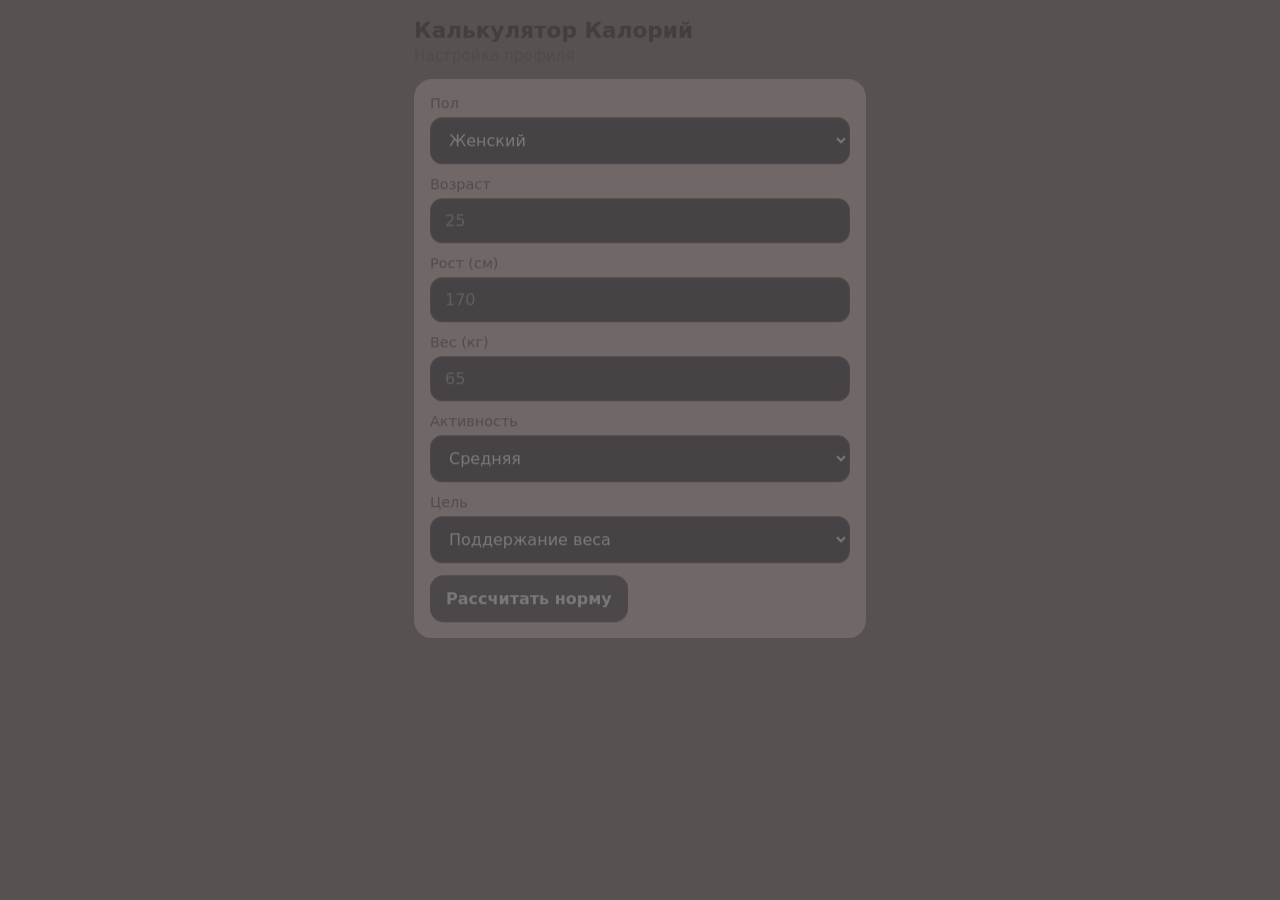
<file: index.html>
<!DOCTYPE html>
<html lang="ru">
<head>
    <meta charset="UTF-8">
    <meta name="viewport" content="width=device-width, initial-scale=1.0">
    <meta http-equiv="refresh" content="0; url=./webapp/">
    <title>CalFlow</title>
</head>
<body>
    <p>Открытие CalFlow...</p>
</body>
</html>
</file>
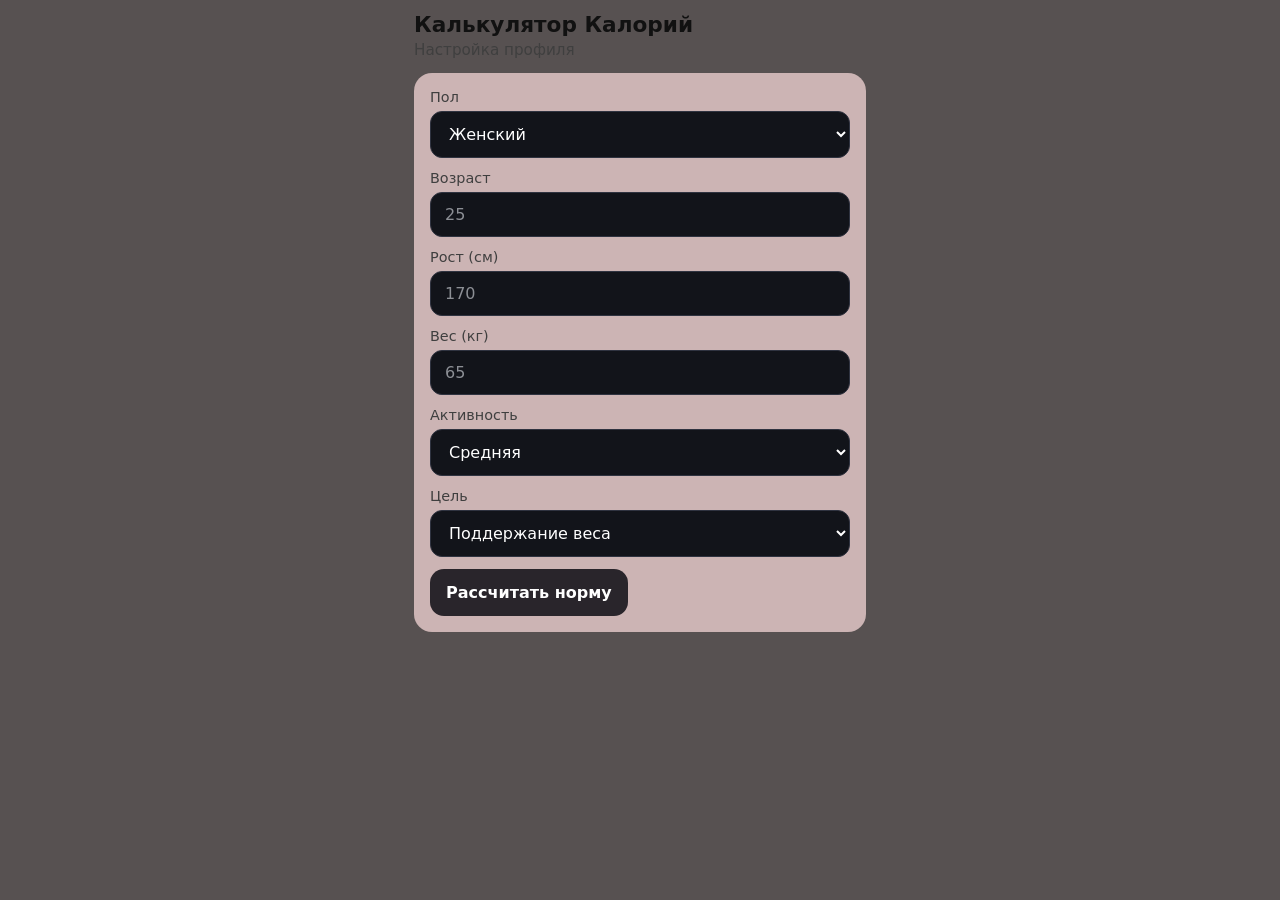
<file: webapp/index.html>
<!DOCTYPE html>
<html lang="ru">
<head>
  <meta charset="UTF-8" />
  <meta name="viewport" content="width=device-width, initial-scale=1, maximum-scale=1, user-scalable=no, viewport-fit=cover" />
  <title>Калькулятор Калорий</title>
  <script src="https://telegram.org/js/telegram-web-app.js?63"></script>
  <link rel="stylesheet" href="./css/styles.css" />
</head>
<body>
  <div id="app">
    <!-- Регистрация -->
    <section id="view-register" class="view hidden">
      <header class="top">
        <h1>Калькулятор Калорий</h1>
        <p class="sub">Настройка профиля</p>
      </header>
      <form id="reg-form" class="card form">
        <label>Пол
          <select name="gender" required>
            <option value="female">Женский</option>
            <option value="male">Мужской</option>
          </select>
        </label>
        <label>Возраст
          <input name="age" type="number" min="10" max="100" required placeholder="25" />
        </label>
        <label>Рост (см)
          <input name="height" type="number" min="100" max="250" step="0.1" required placeholder="170" />
        </label>
        <label>Вес (кг)
          <input name="weight" type="number" min="30" max="300" step="0.1" required placeholder="65" />
        </label>
        <label>Активность
          <select name="activity" required>
            <option value="sedentary">Малоподвижный</option>
            <option value="light">Лёгкая</option>
            <option value="moderate" selected>Средняя</option>
            <option value="active">Высокая</option>
            <option value="very_active">Очень высокая</option>
          </select>
        </label>
        <label>Цель
          <select name="goal" required>
            <option value="lose">Похудение</option>
            <option value="maintain" selected>Поддержание веса</option>
            <option value="gain">Набор массы</option>
          </select>
        </label>
        <button type="submit" class="btn primary">Рассчитать норму</button>
      </form>
    </section>

    <!-- Главная / Дневник сводка -->
    <section id="view-home" class="view hidden">
      <header class="top">
        <h1>Калькулятор Калорий</h1>
        <p class="sub" id="date-label">Сегодня</p>
      </header>

      <div class="card ring-card">
        <div class="ring-wrap">
          <svg class="ring" viewBox="0 0 120 120">
            <circle class="ring-bg" cx="60" cy="60" r="52" />
            <circle id="cal-ring" class="ring-fg" cx="60" cy="60" r="52" />
          </svg>
          <div class="ring-center">
            <span class="muted">Калории</span>
            <strong id="cal-pct">0%</strong>
            <span id="cal-frac">0 / 0 ккал</span>
          </div>
          <span class="float-icon i1">🥗</span>
          <span class="float-icon i2">🍜</span>
          <span class="float-icon i3">🥛</span>
          <span class="float-icon i4">🥐</span>
        </div>
        <p class="remain" id="cal-remain">Осталось: 0 ккал</p>
      </div>

      <div class="macros">
        <div class="macro">
          <div class="macro-head"><span>Белки 🍗</span><span id="p-pct">0%</span></div>
          <div class="bar"><i id="p-bar" class="fill blue"></i></div>
          <div class="macro-val" id="p-val">0 / 0г</div>
        </div>
        <div class="macro">
          <div class="macro-head"><span>Жиры 🥑</span><span id="f-pct">0%</span></div>
          <div class="bar"><i id="f-bar" class="fill yellow"></i></div>
          <div class="macro-val" id="f-val">0 / 0г</div>
        </div>
        <div class="macro">
          <div class="macro-head"><span>Углеводы 🍝</span><span id="c-pct">0%</span></div>
          <div class="bar"><i id="c-bar" class="fill purple"></i></div>
          <div class="macro-val" id="c-val">0 / 0г</div>
        </div>
      </div>

      <div class="card">
        <div class="card-head">
          <h2>Последние приёмы пищи</h2>
          <button type="button" class="link" id="btn-add-meal">+ Добавить</button>
        </div>
        <ul id="recent-list" class="list"></ul>
      </div>
    </section>
    <section id="view-diary" class="view hidden">
      <header class="top">
        <h1>Дневник</h1>
        <p class="sub">Записи за сегодня</p>
      </header>
      <button type="button" class="btn primary block" id="btn-diary-add">➕ Добавить приём пищи</button>
      <ul id="diary-list" class="list card"></ul>
    </section>
    <section id="view-add" class="view hidden">
      <header class="top">
        <h1>Калькулятор Калорий</h1>
        <p class="sub">Добавление приёма пищи</p>
      </header>
      <div class="card form">
        <h2 id="add-meal-title" class="meal-title">☀️ Обед</h2>
        <div class="meal-tabs" id="meal-tabs">
          <button type="button" data-meal="breakfast">Завтрак</button>
          <button type="button" data-meal="lunch" class="active">Обед</button>
          <button type="button" data-meal="dinner">Ужин</button>
          <button type="button" data-meal="snack">Перекус</button>
        </div>
        <label class="search-label">
          <span class="search-icon">🔍</span>
          <input id="product-query" type="search" placeholder="Поиск продукта..." autocomplete="off" />
        </label>
        <div id="search-results" class="search-results"></div>
        <button type="button" class="btn ghost block" id="btn-add-custom-from-meal">＋ Добавить свой продукт</button>
        <label>Название
          <input id="add-name" type="text" readonly placeholder="Выберите из поиска" />
        </label>
        <label>Вес (граммы)
          <input id="add-weight" type="number" min="1" max="5000" value="100" />
        </label>
        <p class="total-line" id="add-total">🔥 Всего: 0 ккал</p>
        <button type="button" class="btn primary block" id="btn-confirm-add">➕ Добавить в дневник</button>
        <button type="button" class="btn ghost block" id="btn-cancel-add">❌ Отмена</button>
      </div>
    </section>


    <section id="view-stats" class="view hidden">
      <header class="top">
        <h1>Статистика 📊</h1>
        <p class="sub">Динамика рациона</p>
      </header>
      <div class="seg">
        <button type="button" data-period="today" class="active">Сегодня</button>
        <button type="button" data-period="week">Неделя</button>
        <button type="button" data-period="month">Месяц</button>
      </div>
      <div id="stats-body" class="card"></div>
      <div class="card">
        <h2>Рекомендации</h2>
        <ul id="tips-list" class="tips"></ul>
      </div>
    </section>

    <!-- Продукты -->
    <section id="view-products" class="view hidden">
      <header class="top">
        <h1>Продукты 🍽</h1>
        <p class="sub">Локальная база + Open Food Facts</p>
      </header>
      <label class="search-label">
        <span class="search-icon">🔍</span>
        <input id="prod-query" type="search" placeholder="Найти продукт..." />
      </label>
      <div id="prod-results" class="search-results card"></div>
      <button type="button" class="btn primary block" id="btn-open-product-form">＋ Добавить свой продукт</button>

      <form id="custom-product-form" class="card form hidden" style="margin-top:12px">
        <h2 style="margin-bottom:12px">Новый продукт</h2>
        <label>Название
          <input id="custom-name" type="text" maxlength="100" required placeholder="Например, Сосиски" />
        </label>
        <label>Категория
          <select id="custom-category">
            <option>Мясо и колбасные изделия</option>
            <option>Мясо и птица</option>
            <option>Рыба и морепродукты</option>
            <option>Молочные</option>
            <option>Яйца</option>
            <option>Крупы</option>
            <option>Бобовые</option>
            <option>Овощи</option>
            <option>Фрукты</option>
            <option>Сухофрукты</option>
            <option>Орехи и семена</option>
            <option>Хлеб и выпечка</option>
            <option>Готовые блюда</option>
            <option>Соусы</option>
            <option>Сладости</option>
            <option>Снеки</option>
            <option>Напитки</option>
            <option>Жиры и масла</option>
            <option>Другое</option>
          </select>
        </label>
        <div class="nutrient-grid">
          <label>Ккал / 100 г
            <input id="custom-calories" type="number" min="0" max="5000" step="0.1" required placeholder="250" />
          </label>
          <label>Белки, г
            <input id="custom-protein" type="number" min="0" max="100" step="0.1" required placeholder="10" />
          </label>
          <label>Жиры, г
            <input id="custom-fat" type="number" min="0" max="100" step="0.1" required placeholder="20" />
          </label>
          <label>Углеводы, г
            <input id="custom-carbs" type="number" min="0" max="100" step="0.1" required placeholder="5" />
          </label>
        </div>
        <button type="submit" class="btn primary block">Сохранить продукт</button>
        <button type="button" class="btn ghost block" id="btn-cancel-product-form">Отмена</button>
      </form>
    </section>

    <section id="view-profile" class="view hidden">
      <header class="top">
        <h1>Профиль 👤</h1>
        <p class="sub">Личные данные и норма</p>
      </header>
      <div id="profile-card" class="card"></div>
      <form id="weight-form" class="card form">
        <label>Новый замер веса (кг)
          <input name="weight" type="number" min="30" max="300" step="0.1" required />
        </label>
        <button type="submit" class="btn primary">Сохранить вес</button>
      </form>
    </section>

    <div id="toast" class="toast hidden"></div>
  </div>

  <nav class="nav" id="main-nav">
    <button type="button" data-view="home" class="active"><span>📖</span>Дневник</button>
    <button type="button" data-view="stats"><span>📊</span>Статистика</button>
    <button type="button" data-view="products"><span>🔍</span>Продукты</button>
    <button type="button" data-view="profile"><span>👤</span>Профиль</button>
  </nav>

  <script src="./js/app.js?v=2"></script>
</body>
</html>
</file>
<file: webapp/css/styles.css>
:root {
  --bg: #575151;
  --card: #ccb4b4;
  --card2: #543d3b;

  --text: #111111;
  --muted: #3f3f3f;

  --green: #3ddc84;
  --green-dim: #2a9d5c;


  --blue: #5eb3f6;
  --yellow: #f0c14a;
  --purple: #c084fc;

  --nav: #29252b;

  --danger: #6b3a3a;

  --radius: 18px;
  --font: "Segoe UI", system-ui, -apple-system, sans-serif;
}


* {
  box-sizing: border-box;
  margin: 0;
  padding: 0;
}

html,
body {
  min-height: 100%;
  height: 100%;
  background: var(--bg);
  color: var(--text);
  font-family: var(--font);
  -webkit-tap-highlight-color: transparent;
}

body {
  padding: 0 0 calc(76px + env(safe-area-inset-bottom));
  overscroll-behavior-y: none;
}

button,
input,
select {
  font: inherit;
}

button {
  -webkit-appearance: none;
  appearance: none;
}

.hidden {
  display: none !important;
}


#app {
  width: 100%;
  max-width: 480px;
  margin: 0 auto;
  padding: 12px 14px 24px;
}


.top {
  margin-bottom: 14px;
  animation: fadeUp 0.35s ease;
}

.top h1 {
  font-size: 1.35rem;
  font-weight: 700;
  color: var(--text);
}

.sub {
  color: var(--muted);
  margin-top: 4px;
  font-size: 0.95rem;
}


.card {
  background: var(--card);
  color: var(--text);
  border-radius: var(--radius);
  padding: 16px;
  margin-bottom: 12px;
  animation: fadeUp 0.4s ease;
}

.card-head {
  display: flex;
  justify-content: space-between;
  align-items: center;
  margin-bottom: 10px;
}

.card h2 {
  font-size: 1rem;
  font-weight: 600;
  color: var(--text);
}

.error-card {
  margin-top: 18px;
  border: 1px solid #704040;
}


.link {
  background: none;
  border: none;
  color: #222222;
  font-weight: 600;
  cursor: pointer;
}

.ring-card {
  text-align: center;
  padding-bottom: 18px;
}

.ring-wrap {
  position: relative;
  width: 200px;
  height: 200px;
  margin: 8px auto 12px;
}

.ring {
  width: 100%;
  height: 100%;
  transform: rotate(-90deg);
}

.ring-bg {
  fill: none;
  stroke: #2a2e38;
  stroke-width: 10;
}

.ring-fg {
  fill: none;
  stroke: #3ddc84;

  stroke-width: 10;
  stroke-linecap: round;
  stroke-dasharray: 326.73;
  stroke-dashoffset: 326.73;

  transition: stroke-dashoffset 0.7s ease;
}

.ring-center {
  position: absolute;
  inset: 0;

  display: flex;
  flex-direction: column;
  align-items: center;
  justify-content: center;

  gap: 2px;
}

.ring-center .muted {
  color: var(--muted);
  font-size: 0.85rem;
}

.ring-center strong {
  font-size: 2rem;
  line-height: 1.1;
  color: var(--text);
}

.ring-center span {
  font-size: 0.85rem;
  color: var(--muted);
}

.remain {
  color: var(--text);
  font-weight: 600;
}

.float-icon {
  position: absolute;
  font-size: 1.1rem;
  filter: drop-shadow(0 2px 4px rgba(0, 0, 0, 0.4));
  animation: float 3s ease-in-out infinite;
}

.i1 {
  top: 8%;
  left: 6%;
  animation-delay: 0s;
}

.i2 {
  top: 12%;
  right: 4%;
  animation-delay: 0.5s;
}

.i3 {
  bottom: 18%;
  left: 0;
  animation-delay: 1s;
}

.i4 {
  bottom: 10%;
  right: 2%;
  animation-delay: 1.5s;
}


@keyframes float {
  0%,
  100% {
    transform: translateY(0);
  }

  50% {
    transform: translateY(-6px);
  }
}

@keyframes fadeUp {
  from {
    opacity: 0;
    transform: translateY(8px);
  }

  to {
    opacity: 1;
    transform: translateY(0);
  }
}

.macros {
  display: flex;
  flex-direction: column;
  gap: 10px;
  margin-bottom: 12px;
}

.macro {
  background: var(--card);
  color: var(--text);
  border-radius: 14px;
  padding: 12px 14px;
}

.macro-head,
.macro-val {
  display: flex;
  justify-content: space-between;
  font-size: 0.9rem;
  color: var(--text);
}

.macro-val {
  color: var(--muted);
  margin-top: 6px;
  font-size: 0.82rem;
}


.bar {
  height: 8px;
  background: #2a2e38;
  border-radius: 99px;
  margin-top: 8px;
  overflow: hidden;
}

.bar .fill {
  display: block;
  height: 100%;
  width: 0;
  border-radius: 99px;
  transition: width 0.6s ease;
}

.fill.blue {
  background: var(--blue);
}

.fill.yellow {
  background: var(--yellow);
}

.fill.purple {
  background: var(--purple);
}


.list {
  list-style: none;
}

.list li {
  display: flex;
  justify-content: space-between;
  align-items: flex-start;
  gap: 10px;

  padding: 12px 0;

  border-bottom: 1px solid #2a2e38;
}

.list li:last-child {
  border-bottom: none;
}

.list .meta {
  color: var(--muted);
  font-size: 0.8rem;
  margin-top: 2px;
}

.list .kcal {
  font-weight: 700;
  white-space: nowrap;
  color: var(--text);
}

.list .actions {
  display: flex;
  gap: 6px;
}

.list button.mini {
  border: none;
  background: var(--card2);
  color: #ffffff;
  border-radius: 8px;
  padding: 4px 8px;
  cursor: pointer;
  font-size: 0.75rem;
}


.form label {
  display: flex;
  flex-direction: column;
  gap: 6px;
  margin-bottom: 12px;

  font-size: 0.9rem;
  color: var(--muted);
}

input,
select {
  background: #12141a;
  border: 1px solid #2f3340;
  color: #ffffff;

  border-radius: 12px;
  padding: 12px 14px;

  font-size: 1rem;
  outline: none;
}

input::placeholder {
  color: #8c8f95;
}

input:focus,
select:focus {
  border-color: #555555;
}


.btn {
  border: none;
  border-radius: 14px;
  padding: 14px 16px;

  font-size: 1rem;
  font-weight: 600;

  cursor: pointer;
}

.btn.primary {
  background: #29252b;
  color: #ffffff;
}

.btn.ghost {
  background: #2a2e38;
  color: #ffffff;
  margin-top: 8px;
}

.btn.block {
  width: 100%;
}

.btn:active {
  transform: scale(0.98);
}


.meal-title {
  text-align: center;
  margin-bottom: 12px;
  font-size: 1.4rem;
  color: var(--text);
}

.meal-tabs {
  display: grid;
  grid-template-columns: repeat(4, 1fr);
  gap: 6px;
  margin-bottom: 12px;
}

.meal-tabs button,
.seg button {
  border: none;
  background: #12141a;
  color: #d0d0d0;

  border-radius: 10px;
  padding: 8px 4px;

  font-size: 0.78rem;
  cursor: pointer;
}

.meal-tabs button.active,
.seg button.active {
  background: #29252b;
  color: #ffffff;
}


.seg {
  display: grid;
  grid-template-columns: repeat(3, 1fr);
  gap: 8px;
  margin-bottom: 12px;
}


.search-label {
  display: flex;
  align-items: center;
  gap: 8px;

  background: #12141a;

  border-radius: 14px;
  padding: 4px 12px;
  margin-bottom: 10px;

  border: 1px solid #2f3340;
}

.search-label input {
  border: none;
  background: transparent;
  flex: 1;
  padding: 10px 4px;
}

.search-results {
  max-height: 220px;
  overflow-y: auto;
  margin-bottom: 10px;
}

.search-item {
  display: block;
  width: 100%;

  text-align: left;

  background: var(--card2);
  border: none;
  color: #ffffff;

  border-radius: 12px;
  padding: 10px 12px;
  margin-bottom: 6px;

  cursor: pointer;
}

.search-item small {
  display: block;
  color: #d2d2d2;
  margin-top: 2px;
}


.badge {
  display: inline-block;

  font-size: 0.7rem;
  padding: 2px 6px;

  border-radius: 6px;

  background: #2f3438;
  color: #ffffff;

  margin-left: 6px;
}

.badge.off {
  background: #2a3140;
  color: var(--blue);
}



.total-line {
  text-align: center;
  font-weight: 700;

  margin: 8px 0 14px;

  color: var(--text);
}


.tips {
  list-style: none;
}

.tips li {
  padding: 10px 0;

  border-bottom: 1px solid #2a2e38;

  font-size: 0.92rem;
  line-height: 1.4;

  color: var(--text);
}

.tips li:last-child {
  border-bottom: none;
}


.stat-row {
  display: flex;
  justify-content: space-between;

  padding: 8px 0;

  border-bottom: 1px solid #2a2e38;

  color: var(--text);
}

.stat-row:last-child {
  border-bottom: none;
}

.nav {
  position: fixed;

  left: 0;
  right: 0;
  bottom: 0;

  display: grid;
  grid-template-columns: repeat(4, 1fr);

  background: #29252b;

  padding: 8px 6px calc(8px + env(safe-area-inset-bottom));

  z-index: 50;

  box-shadow: 0 -4px 20px rgba(0, 0, 0, 0.35);
}

.nav button {
  background: none;
  border: none;

  color: rgba(255, 255, 255, 0.75);

  font-size: 0.72rem;

  display: flex;
  flex-direction: column;
  align-items: center;

  gap: 2px;

  cursor: pointer;
}

.nav button span {
  font-size: 1.2rem;
}

.nav button.active {
  color: #ffffff;
  font-weight: 700;
}


.toast {
  position: fixed;

  left: 50%;
  bottom: 90px;

  transform: translateX(-50%);

  background: #2a2e38;
  color: #ffffff;

  padding: 10px 16px;

  border-radius: 12px;

  z-index: 100;

  animation: fadeUp 0.25s ease;
}


.profile-grid {
  display: grid;
  grid-template-columns: 1fr 1fr;
  gap: 10px;
}

.profile-grid div {
  background: var(--card2);
  color: #ffffff;

  border-radius: 12px;
  padding: 10px;
}

.profile-grid span {
  display: block;

  color: #d2d2d2;

  font-size: 0.75rem;
}

.profile-grid strong {
  font-size: 1rem;
  color: #ffffff;
}

.nutrient-grid {
  display: grid;
  grid-template-columns: 1fr 1fr;
  gap: 10px;
}

.nutrient-grid label {
  margin-bottom: 0;
}


@media (max-width: 520px) {

  #app {
    width: 100%;
    max-width: none;

    padding:
      12px
      12px
      calc(24px + env(safe-area-inset-bottom));
  }

  .top h1 {
    font-size: 1.25rem;
  }

  .ring-wrap {
    width: min(58vw, 200px);
    height: min(58vw, 200px);
  }

  .ring-center strong {
    font-size: 1.75rem;
  }

  .card {
    padding: 14px;
    border-radius: 16px;
  }

  .meal-tabs button {
    min-height: 42px;
  }

  input,
  select {
    min-height: 46px;
  }

  .btn {
    min-height: 48px;
  }

  .nav {
    padding-left: 4px;
    padding-right: 4px;
  }

  .nav button {
    min-height: 48px;
  }
}


@media (max-width: 360px) {

  #app {
    padding-left: 8px;
    padding-right: 8px;
  }

  .nav button {
    font-size: 0.66rem;
  }

  .nav button span {
    font-size: 1.05rem;
  }

  .meal-tabs {
    grid-template-columns: repeat(2, 1fr);
  }

  .nutrient-grid {
    grid-template-columns: 1fr;
  }
}
</file>
